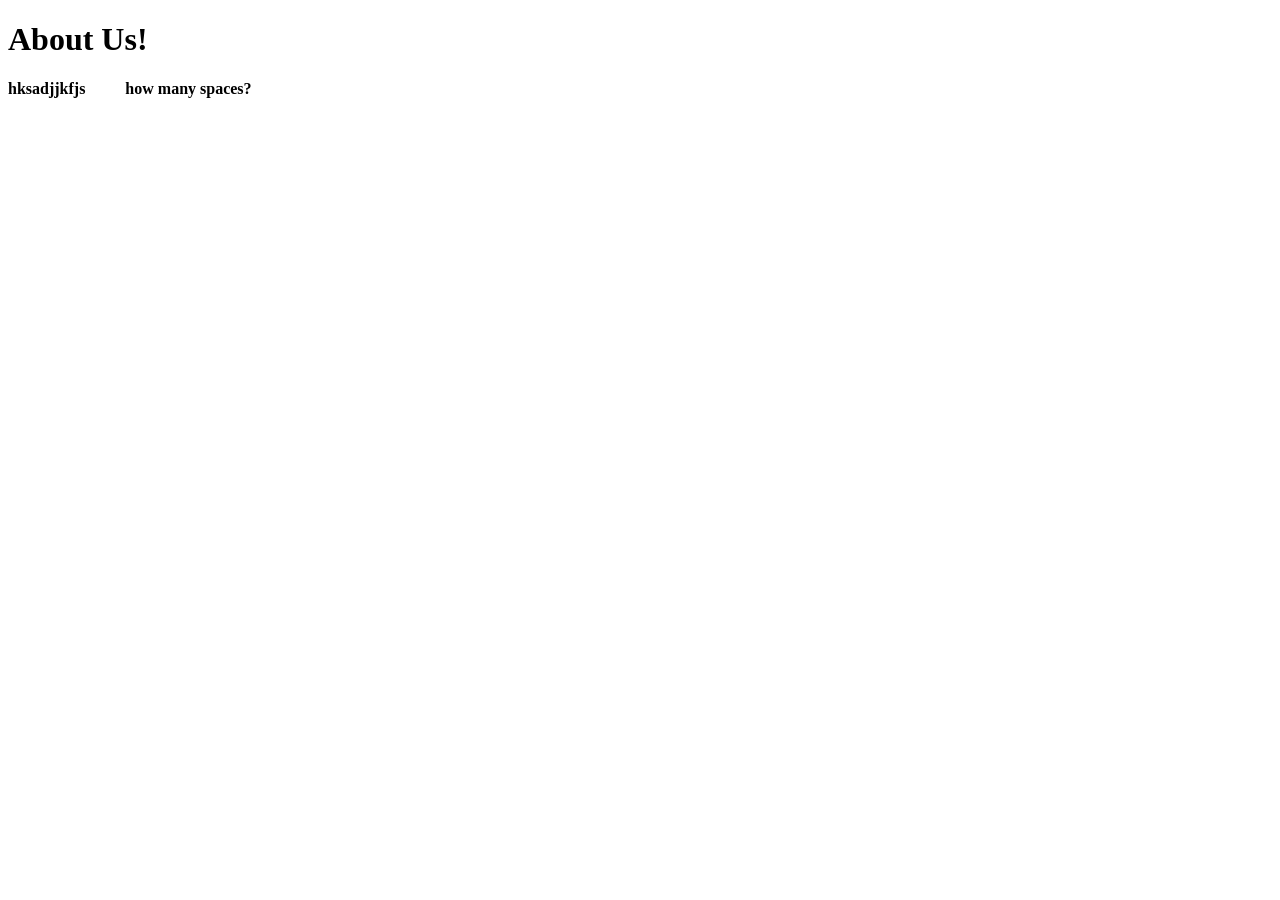
<file: about.html>
<!DOCTYPE html>
<html lang="en">
<head>
    <meta charset="UTF-8">
    <meta name="viewport" content="width=device-width, initial-scale=1.0">
    <title>Document</title>
</head>
<body>
    <h1 id="header1">About Us!</h1>
    <div>
        <h4>hksadjjkfjs &nbsp;&nbsp;&nbsp;&nbsp;&nbsp;&nbsp;&nbsp;&nbsp; how many spaces?</h4>
        <!-- this is a comment -->
        
    </div>
</body>
</html>
</file>
